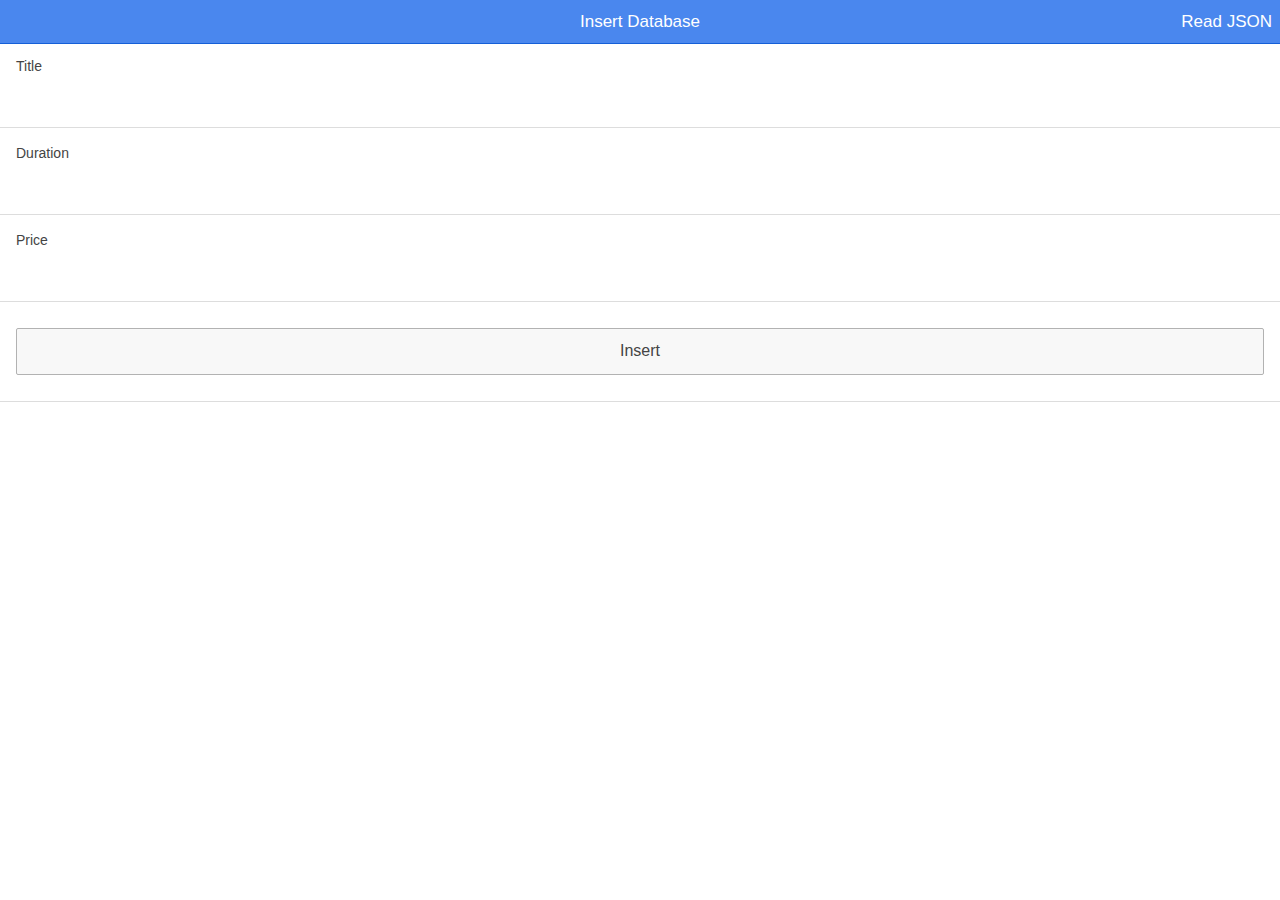
<file: www/Mobile - Copia/index.html>
<html>

<head>
    <link rel="stylesheet" type="text/css" href="css/ionic.css">
    <script type="text/javascript" src="js/jquery.js"></script>
    <script type="text/javascript">
    $(document).ready(function() {
        $("#insert").click(function() {
            var title = $("#title").val();
            var duration = $("#duration").val();
            var price = $("#price").val();
            var dataString = "title=" + title + "&duration=" + duration + "&price=" + price + "&insert=";
            if ($.trim(title).length > 0 & $.trim(duration).length > 0 & $.trim(price).length > 0) {
                $.ajax({
                    type: "POST",
                    url: "http://botface.hol.es/Rohan/CURD/insert.php",
                    data: dataString,
                    crossDomain: true,
                    cache: false,
                    beforeSend: function() {
                        $("#insert").val('Connecting...');
                    },
                    success: function(data) {
                        if (data == "success") {
                            alert("inserted");
                            $("#insert").val('submit');
                        } else if (data == "error") {
                            alert("error");
                        }
                    }
                });
            }
            return false;
        });
    });
    </script>
</head>

<body>
    <div class="bar bar-header bar-positive" style="margin-bottom:80px;">
        <h1 class="title">Insert Database</h1>
        <a class="button button-clear" href="readjson.html">Read JSON</a>
    </div>
    <br/>
    <br/>
    <div class="list">
        <input type="hidden" id="id" value="" />
        <div class="item">
            <label>Title</label>
            <input type="text" id="title" value="" />
        </div>
        <div class="item">
            <label>Duration</label>
            <input type="text" id="duration" value="" />
        </div>
        <div class="item">
            <label>Price</label>
            <input type="text" id="price" value="" />
        </div>
        <div class="item">
            <input type="button" id="insert" class="button button-block" value="Insert" />
        </div>
    </div>
</body>

</html>
</file>
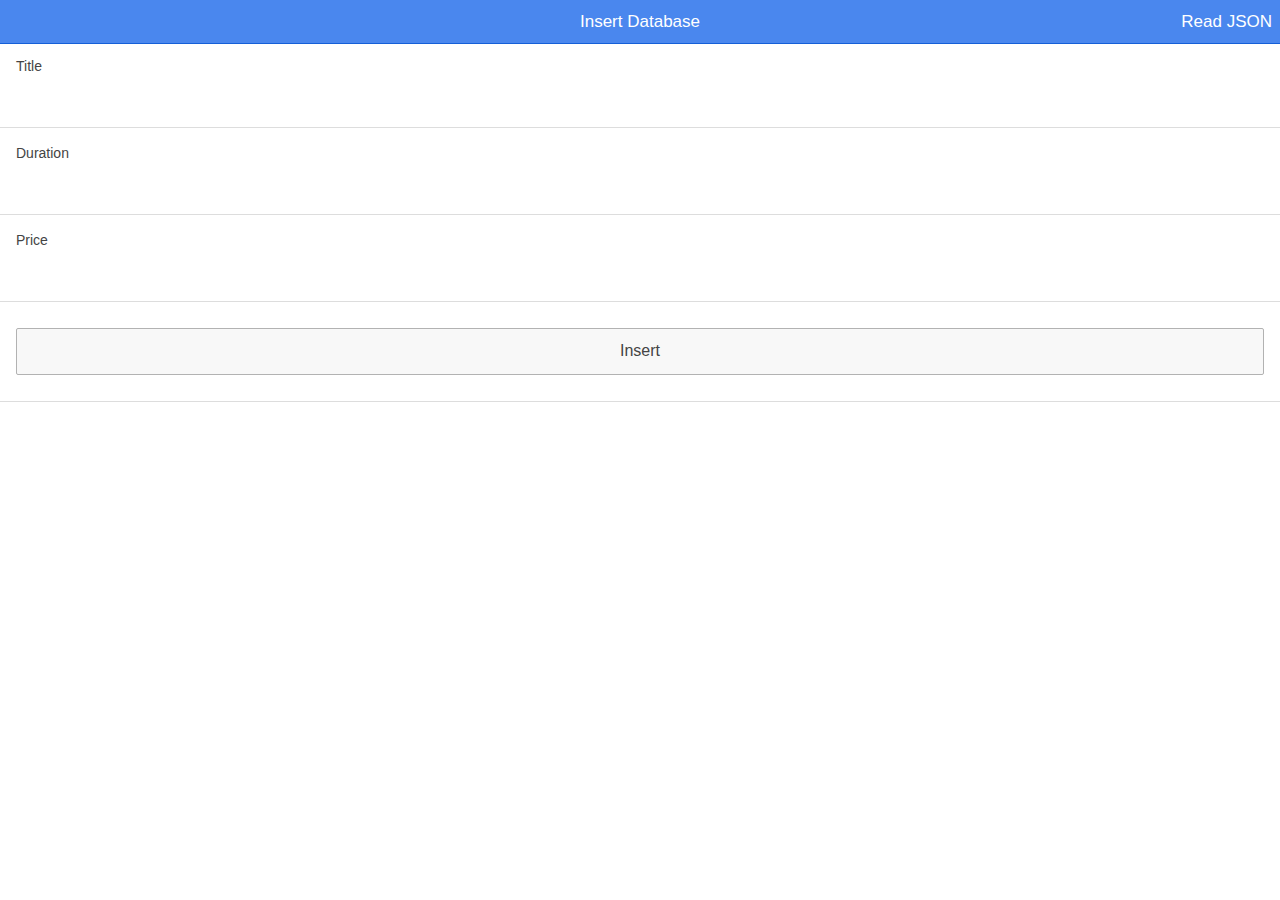
<file: www/Mobile/index.html>
<html>

<head>
    <link rel="stylesheet" type="text/css" href="css/ionic.css">
    <script type="text/javascript" src="js/jquery.js"></script>
    <script type="text/javascript">
    $(document).ready(function() {
        $("#insert").click(function() {
            var title = $("#title").val();
            var duration = $("#duration").val();
            var price = $("#price").val();
            var dataString = "title=" + title + "&duration=" + duration + "&price=" + price + "&insert=";
            if ($.trim(title).length > 0 & $.trim(duration).length > 0 & $.trim(price).length > 0) {
                $.ajax({
                    type: "POST",
                    url: "http://botface.hol.es/php/insert.php",
                    data: dataString,
                    crossDomain: true,
                    cache: false,
                    beforeSend: function() {
                        $("#insert").val('Connecting...');
                    },
                    success: function(data) {
                        if (data == "success") {
                            alert("inserted");
                            $("#insert").val('submit');
                        } else if (data == "error") {
                            alert("error");
                        }
                    }
                });
            }
            return false;
        });
    });
    </script>
</head>

<body>
    <div class="bar bar-header bar-positive" style="margin-bottom:80px;">
        <h1 class="title">Insert Database</h1>
        <a class="button button-clear" href="readjson.html">Read JSON</a>
    </div>
    <br/>
    <br/>
    <div class="list">
        <input type="hidden" id="id" value="" />
        <div class="item">
            <label>Title</label>
            <input type="text" id="title" value="" />
        </div>
        <div class="item">
            <label>Duration</label>
            <input type="text" id="duration" value="" />
        </div>
        <div class="item">
            <label>Price</label>
            <input type="text" id="price" value="" />
        </div>
        <div class="item">
            <input type="button" id="insert" class="button button-block" value="Insert" />
        </div>
    </div>
</body>

</html>
</file>
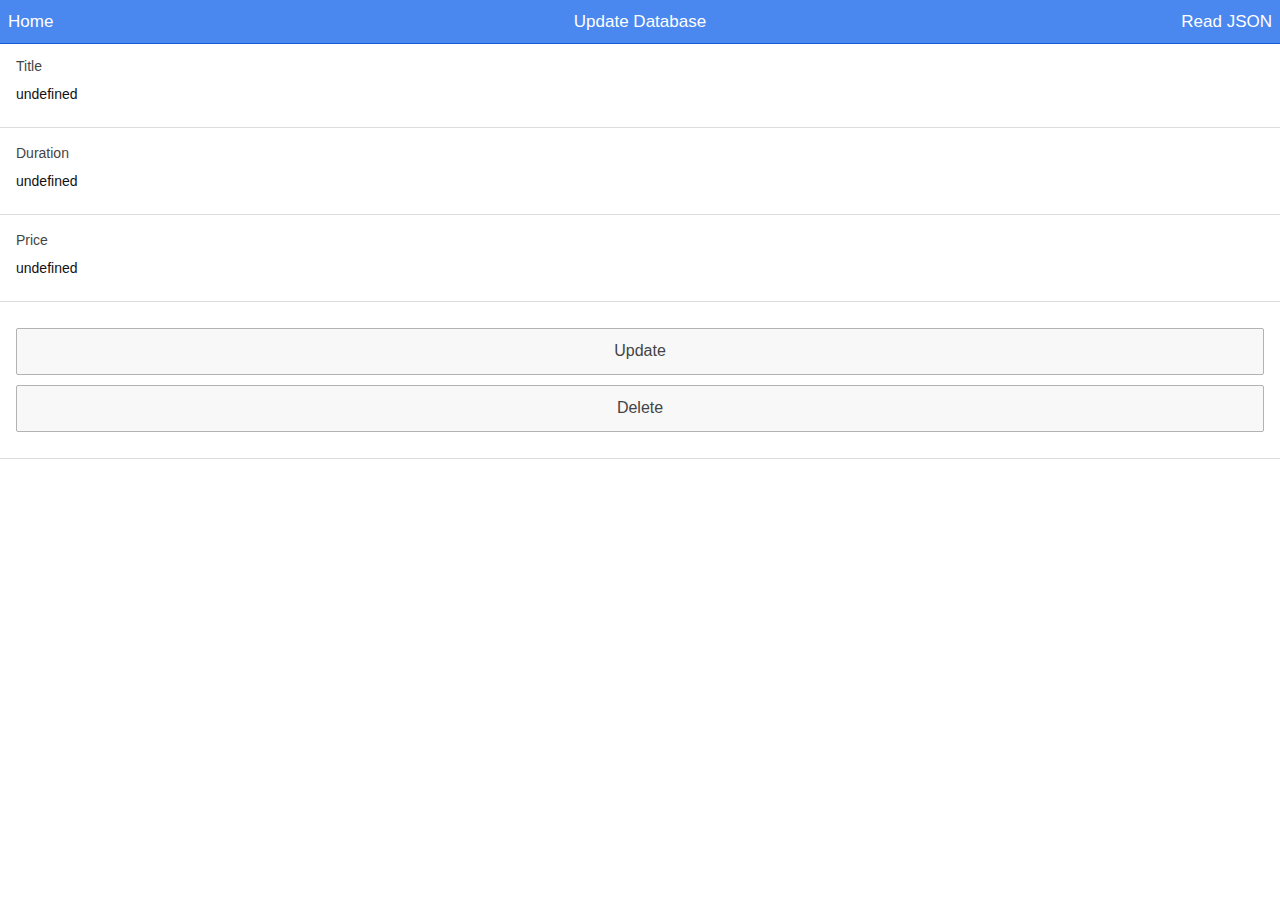
<file: www/Mobile - Copia/form.html>
<html>

<head>
    <link rel="stylesheet" type="text/css" href="css/ionic.css">
    <script type="text/javascript" src="js/jquery.js"></script>
    <script type="text/javascript" src="js/geturi.js"></script>
    <script type="text/javascript">
    $(document).ready(function() {
        var id = decodeURI(getUrlVars()["id"]);
        var title = decodeURI(getUrlVars()["title"]);
        var duration = decodeURI(getUrlVars()["duration"]);
        var price = decodeURI(getUrlVars()["price"]);
        $("#id").val(id);
        $("#title").val(title);
        $("#duration").val(duration);
        $("#price").val(price);
        $("#update").click(function() {
            var id = $("#id").val();
            var title = $("#title").val();
            var duration = $("#duration").val();
            var price = $("#price").val();
            var dataString = "id=" + id + "&title=" + title + "&duration=" + duration + "&price=" + price + "&update=";
            $.ajax({
                type: "POST",
                url: "http://botface.hol.es/Rohan/CURD/update.php",
                data: dataString,
                crossDomain: true,
                cache: false,
                beforeSend: function() {
                    $("#update").val('Connecting...');
                },
                success: function(data) {
                    if (data == "success") {
                        alert("Updated");
                        $("#update").val("Update");
                    } else if (data == "error") {
                        alert("error");
                    }
                }
            });

        });
        $("#delete").click(function() {
            var id = $("#id").val();
            var dataString = "id=" + id + "&delete=";
            $.ajax({
                type: "GET",
                url: "http://localhost/Rohan/CURD/delete.php",
                data: dataString,
                crossDomain: true,
                cache: false,
                beforeSend: function() {
                    $("#delete").val('Connecting...');
                },
                success: function(data) {
                    if (data == "success") {
                        alert("Deleted");
                        $("#delete").val("Delete");
                    } else if (data == "error") {
                        alert("error");
                    }
                }
            });

        });
    });
    </script>
</head>

<body>
    <div class="bar bar-header bar-positive" style="margin-bottom:80px;">
        <a href="index.html" class="button button-clear">Home</a>
        <h1 class="title">Update Database</h1>
        <a class="button button-clear" href="readjson.html">Read JSON</a>
    </div>
    <br/>
    <br/>
    <div class="list">
        <input type="hidden" id="id" value="" />
        <div class="item">
            <label>Title</label>
            <input type="text" id="title" value="" />
        </div>
        <div class="item">
            <label>Duration</label>
            <input type="text" id="duration" value="" />
        </div>
        <div class="item">
            <label>Price</label>
            <input type="text" id="price" value="" />
        </div>
        <div class="item">
            <input type="button" id="update" class="button button-block" value="Update" />
            <input type="button" id="delete" class="button button-block" value="Delete" />
        </div>
    </div>
</body>

</html>
</file>
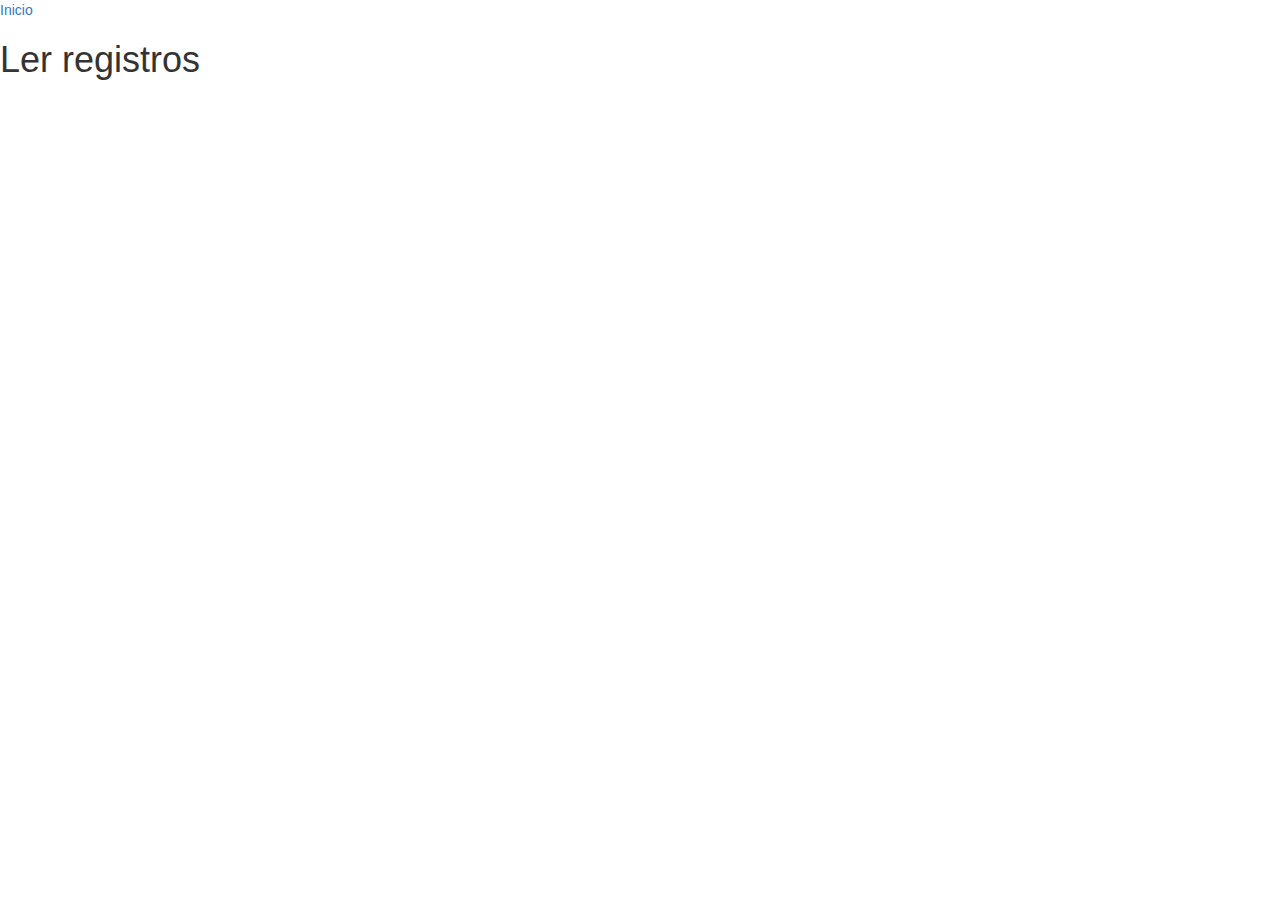
<file: www/Mobile - Copia/readjson.html>
<html>

<head>
    <link rel="stylesheet" href="https://maxcdn.bootstrapcdn.com/bootstrap/3.3.7/css/bootstrap.min.css" integrity="sha384-BVYiiSIFeK1dGmJRAkycuHAHRg32OmUcww7on3RYdg4Va+PmSTsz/K68vbdEjh4u" crossorigin="anonymous">
    <script type="text/javascript" src="js/jquery.js"></script>
    <script type="text/javascript">
    $(document).ready(function() {
        var url = "http://botface.hol.es/Rohan/CURD/json.php";
        $.getJSON(url, function(result) {
            console.log("Results-->"+result);
            $.each(result, function(i, field) {
                var id = field.id;
                var title = field.title;
                var duration = field.duration;
                var price = field.price;
                $("#listview").append("<a class='list-group-item' href='form.html?id=" + id + "&title=" + title + "&duration=" + duration + "&price=" + price + "'><span class='item-note'>$" + price + "</span><h2>" + title + " </h2><p>" + duration + "</p></a>");
            });
        });
    });
    </script>
</head>

<body>
    <div class="bar bar-header bar-positive" style="margin-bottom:80px;">
        <a href="index.html" class="button button-clear">Inicio</a>
        <h1 class="title">Ler registros</h1>
    </div>
    <br/>
    <br/>
    <ul class="list-group" id="listview" >
    </ul>
</body>

</html>
</file>
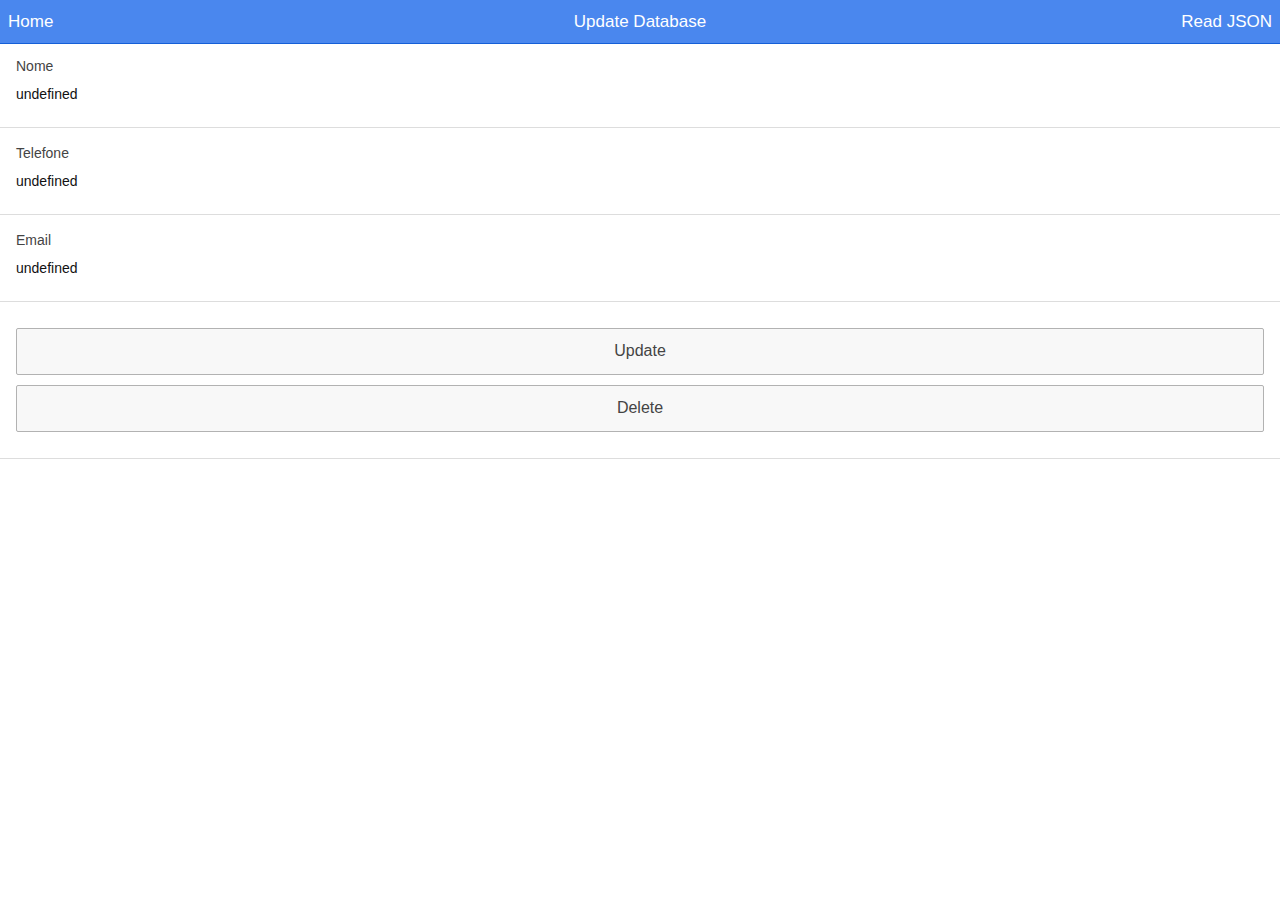
<file: www/Mobile/form.html>
<html>

<head>
    <link rel="stylesheet" type="text/css" href="css/ionic.css">
    <script type="text/javascript" src="js/jquery.js"></script>
    <script type="text/javascript" src="js/geturi.js"></script>
    <script type="text/javascript">
    $(document).ready(function() {
        var id = decodeURI(getUrlVars()["id"]);
        var title = decodeURI(getUrlVars()["title"]);
        var duration = decodeURI(getUrlVars()["duration"]);
        var price = decodeURI(getUrlVars()["price"]);
        $("#id").val(id);
        $("#title").val(title);
        $("#duration").val(duration);
        $("#price").val(price);
        $("#update").click(function() {
            var id = $("#id").val();
            var title = $("#title").val();
            var duration = $("#duration").val();
            var price = $("#price").val();
            var dataString = "id=" + id + "&title=" + title + "&duration=" + duration + "&price=" + price + "&update=";
            $.ajax({
                type: "POST",
                url: "http://botface.hol.es/php/update.php",
                data: dataString,
                crossDomain: true,
                cache: false,
                beforeSend: function() {
                    $("#update").val('Connecting...');
                },
                success: function(data) {
                    if (data == "success") {
                        alert("Updated");
                        $("#update").val("Update");
                    } else if (data == "error") {
                        alert("error");
                    }
                }
            });

        });
        $("#delete").click(function() {
            var id = $("#id").val();
            var dataString = "id=" + id + "&delete=";
            $.ajax({
                type: "GET",
                url: "http://localhost/Rohan/CURD/delete.php",
                data: dataString,
                crossDomain: true,
                cache: false,
                beforeSend: function() {
                    $("#delete").val('Connecting...');
                },
                success: function(data) {
                    if (data == "success") {
                        alert("Deleted");
                        $("#delete").val("Delete");
                    } else if (data == "error") {
                        alert("error");
                    }
                }
            });

        });
    });
    </script>
</head>

<body>
    <div class="bar bar-header bar-positive" style="margin-bottom:80px;">
        <a href="index.html" class="button button-clear">Home</a>
        <h1 class="title">Update Database</h1>
        <a class="button button-clear" href="readjson.html">Read JSON</a>
    </div>
    <br/>
    <br/>
    <div class="list">
        <input type="hidden" id="id" value="" />
        <div class="item">
            <label>Nome</label>
            <input type="text" id="title" value="" />
        </div>
        <div class="item">
            <label>Telefone</label>
            <input type="text" id="duration" value="" />
        </div>
        <div class="item">
            <label>Email</label>
            <input type="text" id="price" value="" />
        </div>
		
        <div class="item">
            <input type="button" id="update" class="button button-block" value="Update" />
            <input type="button" id="delete" class="button button-block" value="Delete" />
        </div>
    </div>
</body>

</html>
</file>
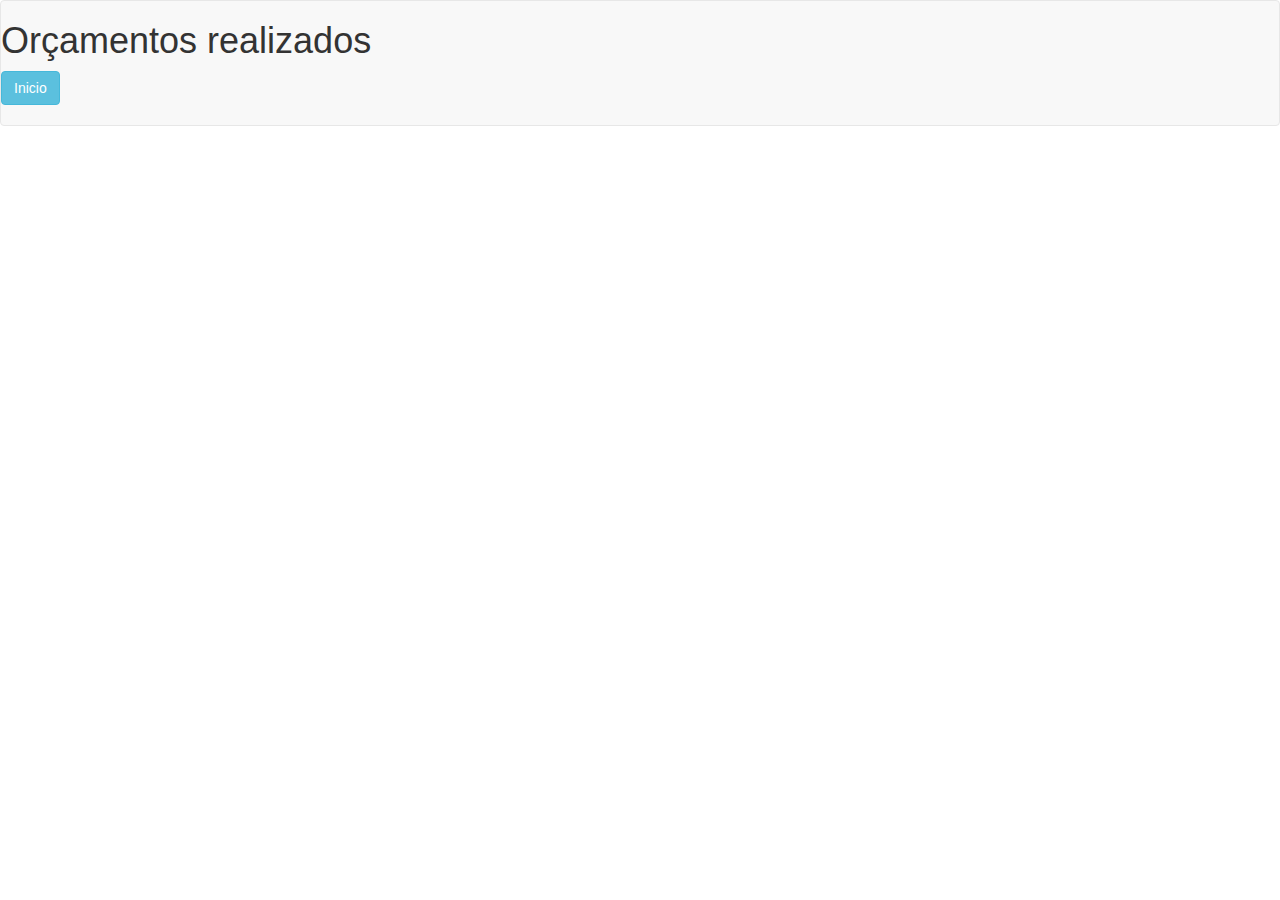
<file: www/Mobile/readjson.html>
<html>

<head>
    <link rel="stylesheet" href="https://maxcdn.bootstrapcdn.com/bootstrap/3.3.7/css/bootstrap.min.css" integrity="sha384-BVYiiSIFeK1dGmJRAkycuHAHRg32OmUcww7on3RYdg4Va+PmSTsz/K68vbdEjh4u" crossorigin="anonymous">
    <script type="text/javascript" src="js/jquery.js"></script>
    <script type="text/javascript">
    $(document).ready(function() {
        var url = "http://botface.hol.es/php/json.php";
        $.getJSON(url, function(result) {
            console.log(result);
            $.each(result, function(i, field) {
                var id = field.id;
                var title = field.title;
                var duration = field.duration;
                var price = field.price;
                $("#listview").append("<a class='list-group-item' href='form.html?id=" + id + "&title=" + title + "&duration=" + duration + "&price=" + price + "'><span class='item-note'>$" + price + "</span><h2>" + title + " </h2><p>" + duration + "</p></a>");
            });
        });
    });
    </script>
</head>

<body>
    <div class="navbar navbar-default" style="margin-bottom:80px">
    <h1 class="title">Orçamentos realizados</h1>
    <a href="index.html" class="btn btn-info">Inicio</a>
    <ul class="list-group" id="listview">
    </ul>
    </div>

</body>

</html>
</file>
